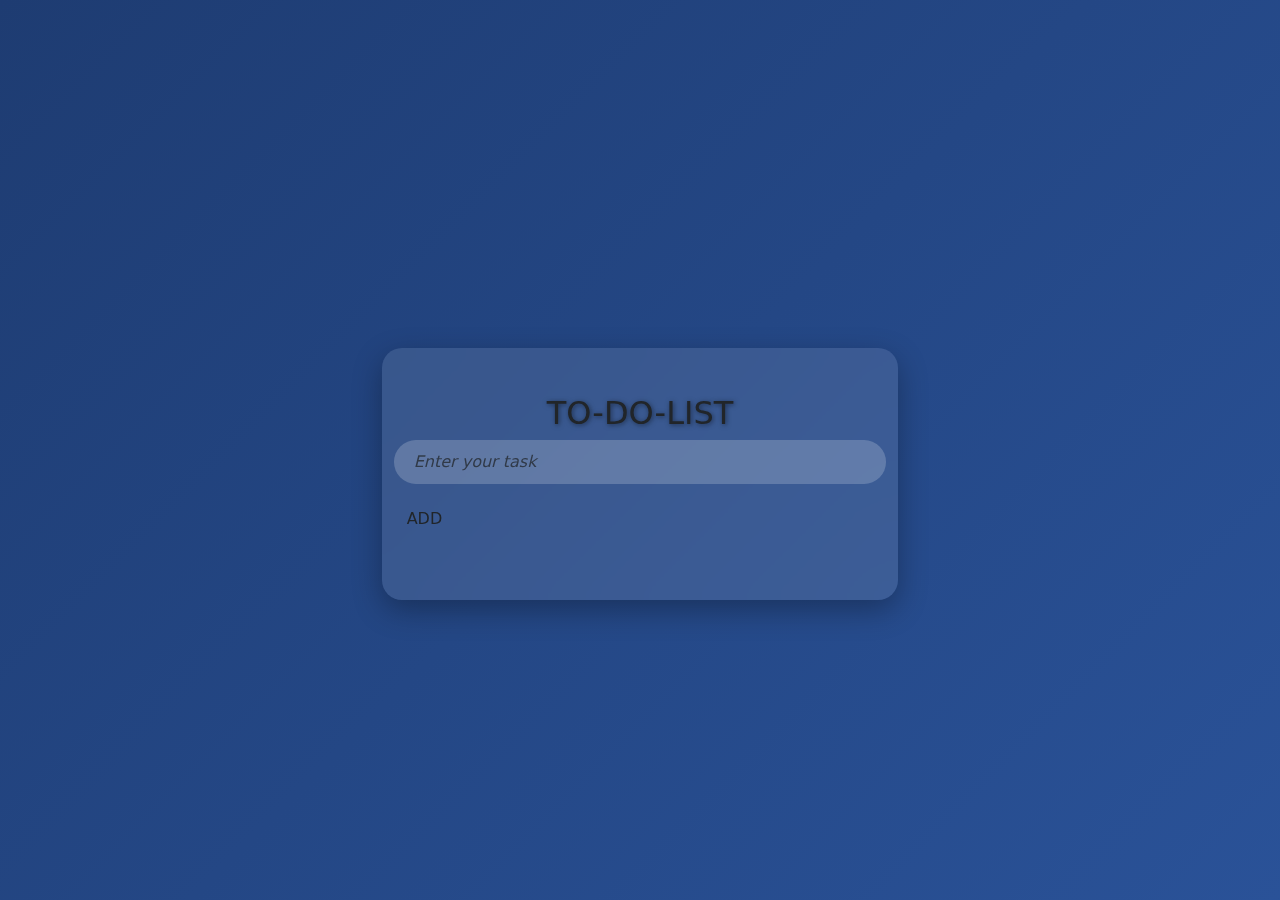
<file: index.html>
<!DOCTYPE html>
<html lang="en">

<head>
    <meta charset="UTF-8">
    <meta name="viewport" content="width=device-width, initial-scale=1.0">
    <title>TO DO LIST</title>
    <link rel="stylesheet" href="style.css">
    <link rel="stylesheet" href="bootstrap.css">

</head>

<body>
    <div class="container-fluid">
        <div class="row">
            <div class="col-sm-5 mt-5 mx-auto">
                <h2 class="mt-3">TO-DO-LIST</h2>
                <input type="text" placeholder="Enter your task" class="form-control" id="usertast" required>
                <button class="btn my-3" onclick="add()">ADD</button>
                <ul id="taskadd" class="text-white mt-3"></ul>
            </div>

        </div>
    </div>
    <script>
        function add() {
            // alert("Hellow");
            let inputbox = document.getElementById("usertast");
            let uservalue = inputbox.value;
            if (uservalue === "") {
                alert("Please Inter Your Task")
            }
            else {
                // alert("Your task added: " + uservalue);
                let li = document.createElement("li");
                li.innerText = uservalue + "";
                let btn = document.createElement("button");
                btn.innerText = "Remove";
                btn.className = "btn btn-danger btn sm -ms-2 mb-3";
                btn.onclick = function () {
                    li.remove();
                }
                li.appendChild(btn);

                document.getElementById("taskadd").appendChild(li);
                inputbox.value = "";
            };
        };

    </script>
    <script src="bootstrap.bundle.js"></script>
</body>

</html>
</file>
<file: style.css>
body {
    background: linear-gradient(135deg, #1e3c72, #2a5298);
    font-family: 'Arial', sans-serif;
    min-height: 100vh;
    display: flex;
    justify-content: center;
    align-items: center;
    padding: 20px;
}

.col-sm-5 {
    background: rgba(255, 255, 255, 0.1);
    backdrop-filter: blur(15px);
    padding: 30px;
    border-radius: 20px;
    box-shadow: 0 10px 30px rgba(0,0,0,0.3);
}

h2 {
    color: #fff;
    text-align: center;
    margin-bottom: 20px;
    font-weight: bold;
    text-shadow: 1px 1px 5px rgba(0,0,0,0.5);
}

#usertast {
    border-radius: 50px;
    padding: 10px 20px;
    border: none;
    outline: none;
    font-size: 16px;
    background: rgba(255,255,255,0.2);
    color: #fff;
    transition: 0.3s;
}

#usertast:focus {
    background: rgba(255,255,255,0.3);
    box-shadow: 0 0 10px #ffeb3b;
}

::placeholder {
    color: #ffeb3b;
    font-style: italic;
    opacity: 1;
}

.btn {
    border-radius: 50px;
    background-color: #00ff99;
    color: #000;
    font-weight: bold;
    transition: 0.3s;
    margin-top: 10px;
}

.btn:hover {
    background-color: #00cc7a;
    transform: translateY(-5px);
    box-shadow: 0 5px 15px rgba(0,0,0,0.3);
}

#taskadd li {
    margin-bottom: 10px;
    background-color: rgba(255,255,255,0.2);
    padding: 10px 15px;
    border-radius: 15px;
    display: flex;
    justify-content: space-between;
    align-items: center;
    color: #fff;
    transition: all 0.2s;
}

#taskadd li:hover {
    background-color: rgba(255,255,255,0.35);
    transform: scale(1.02);
}

#taskadd li button {
    margin-left: 10px;
    padding: 3px 8px;
    border-radius: 10px;
    background-color: #ff4d4d;
    color: #fff;
    border: none;
    cursor: pointer;
    transition: 0.3s;
}

#taskadd li button:hover {
    background-color: #ff1a1a;
    transform: translateY(-3px);
}
</file>
